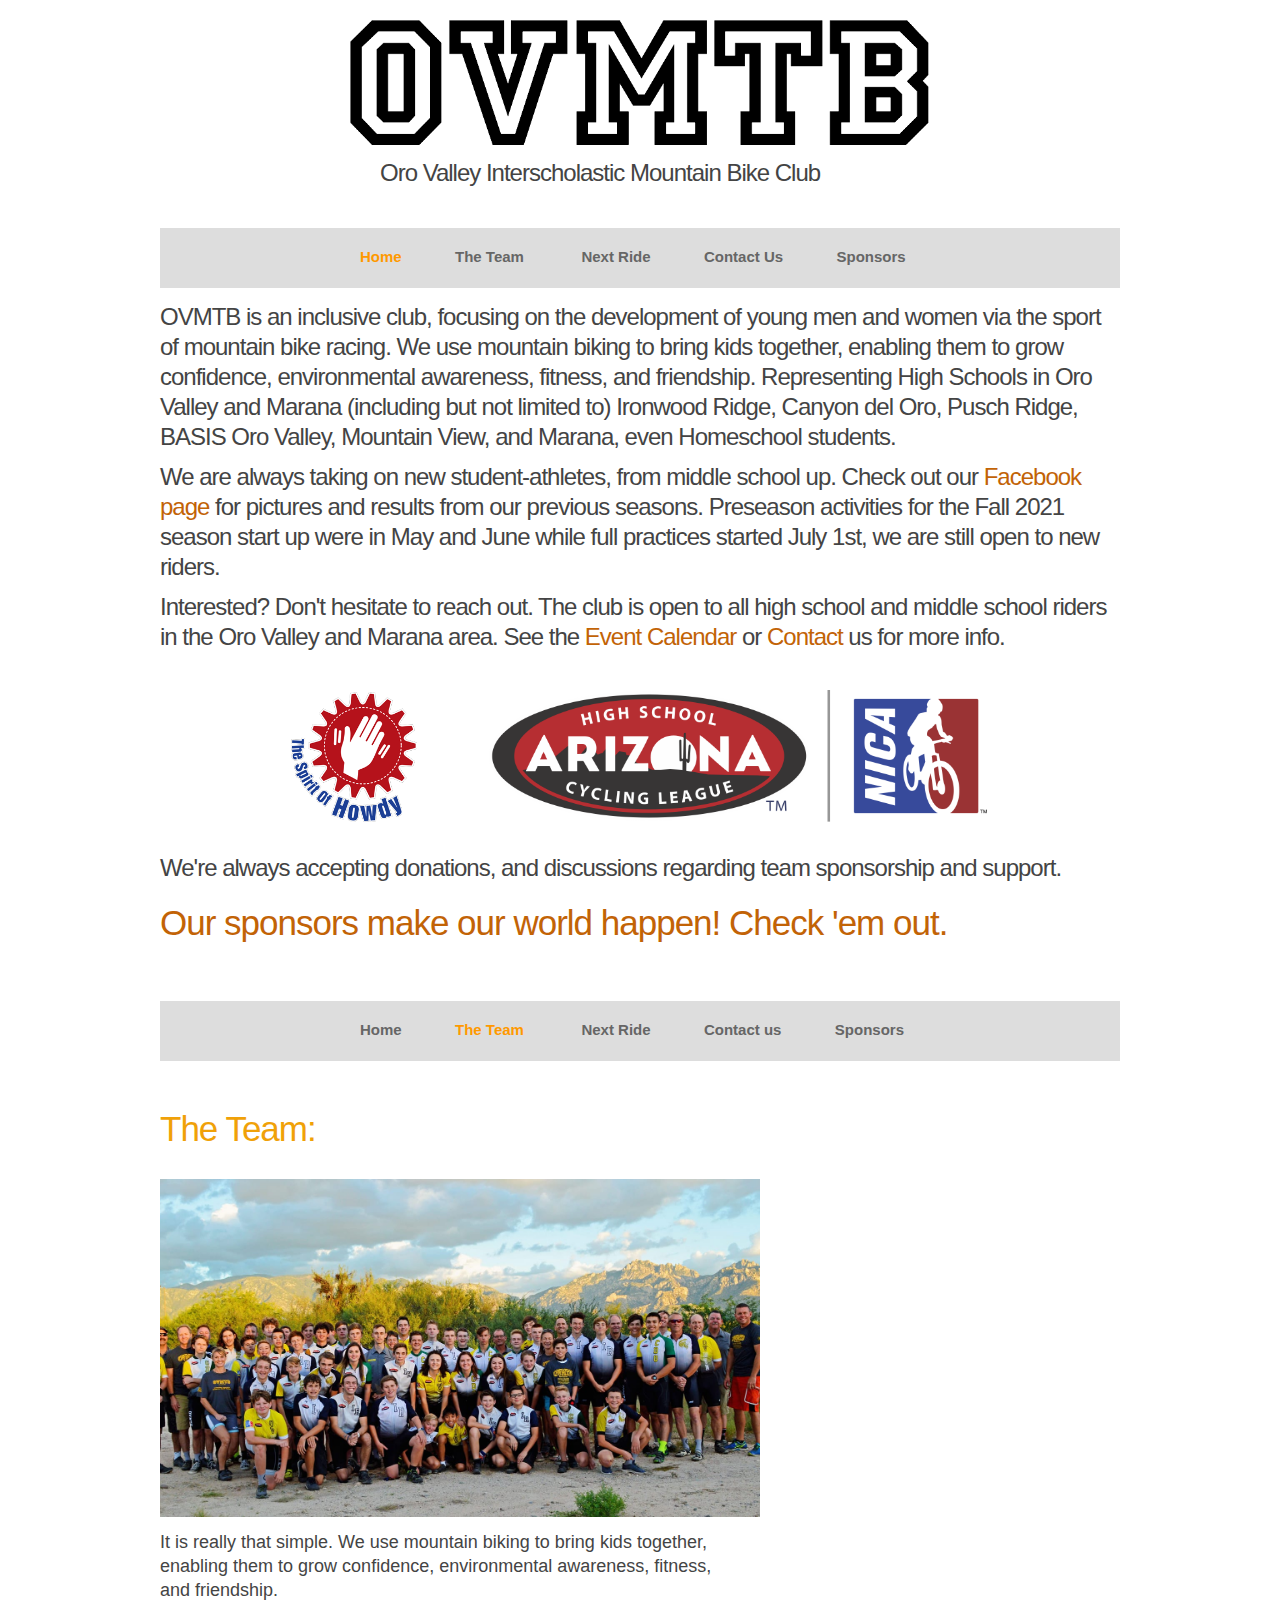
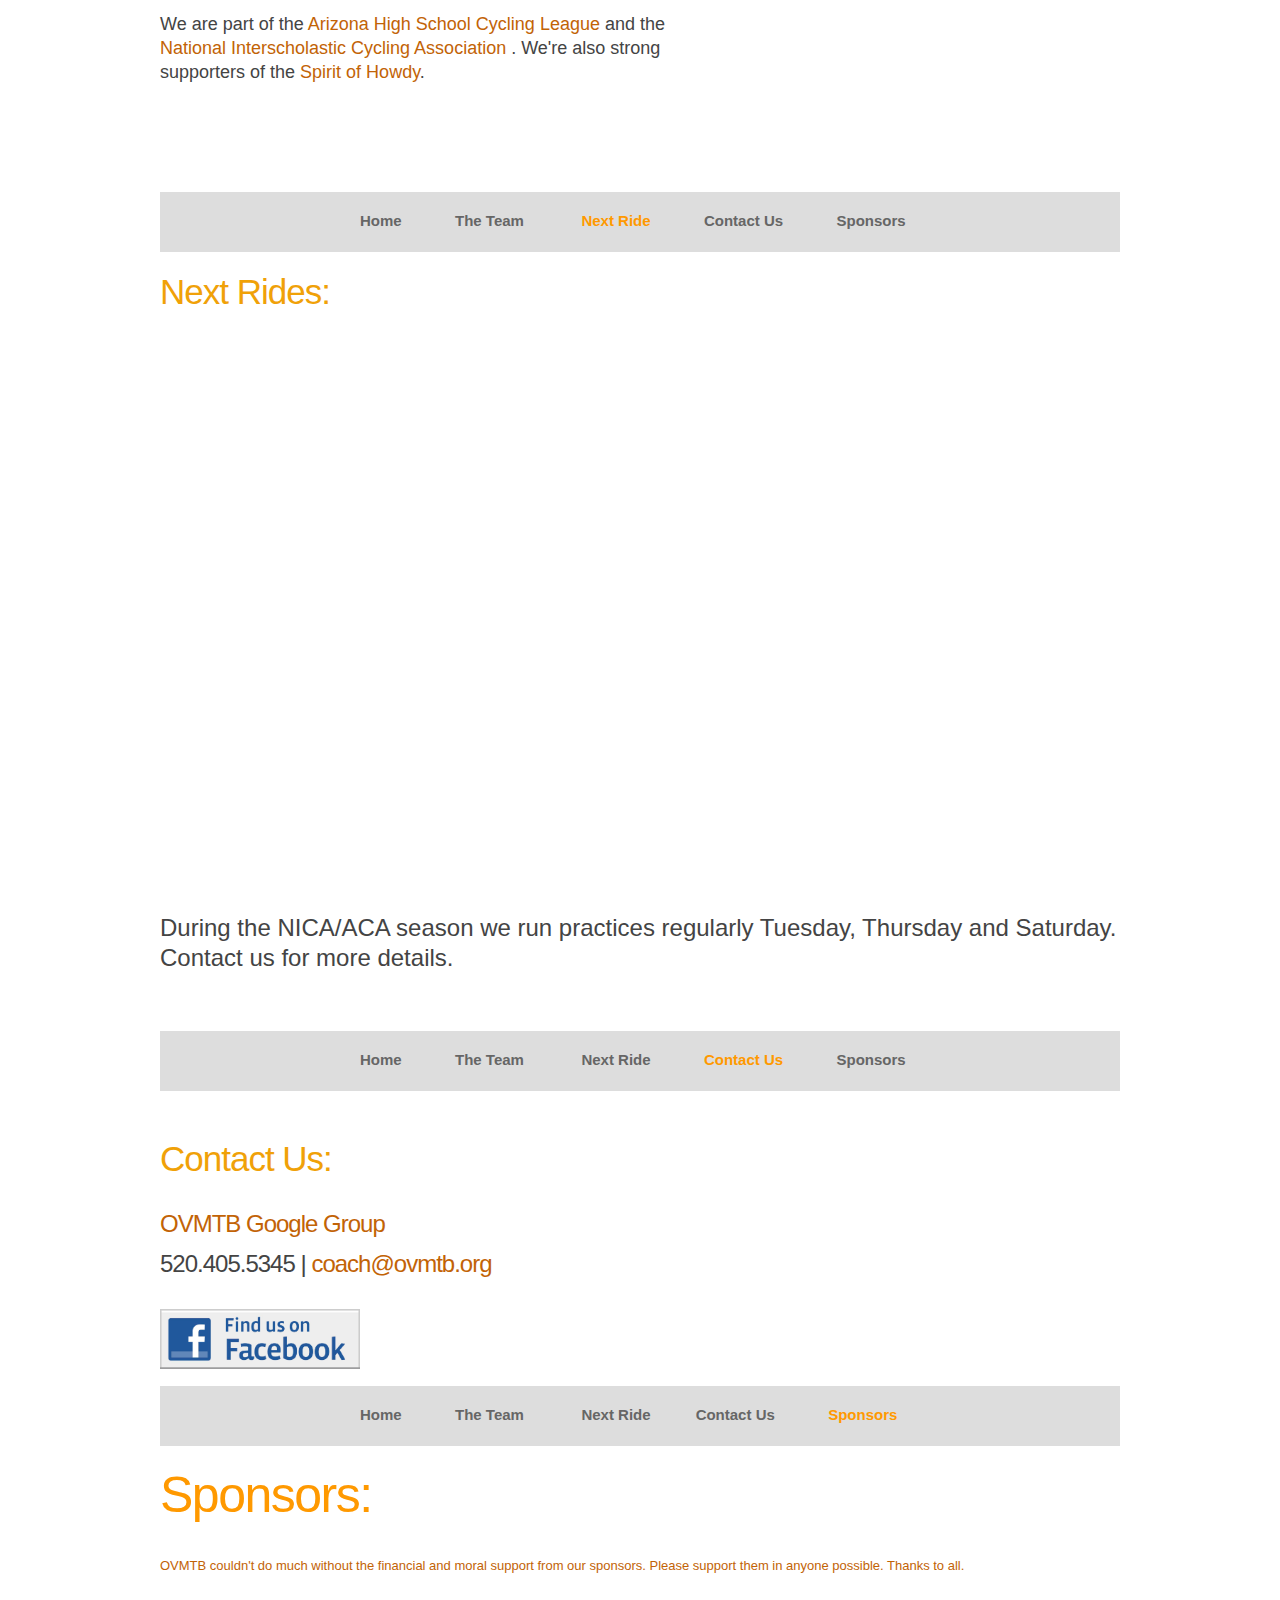
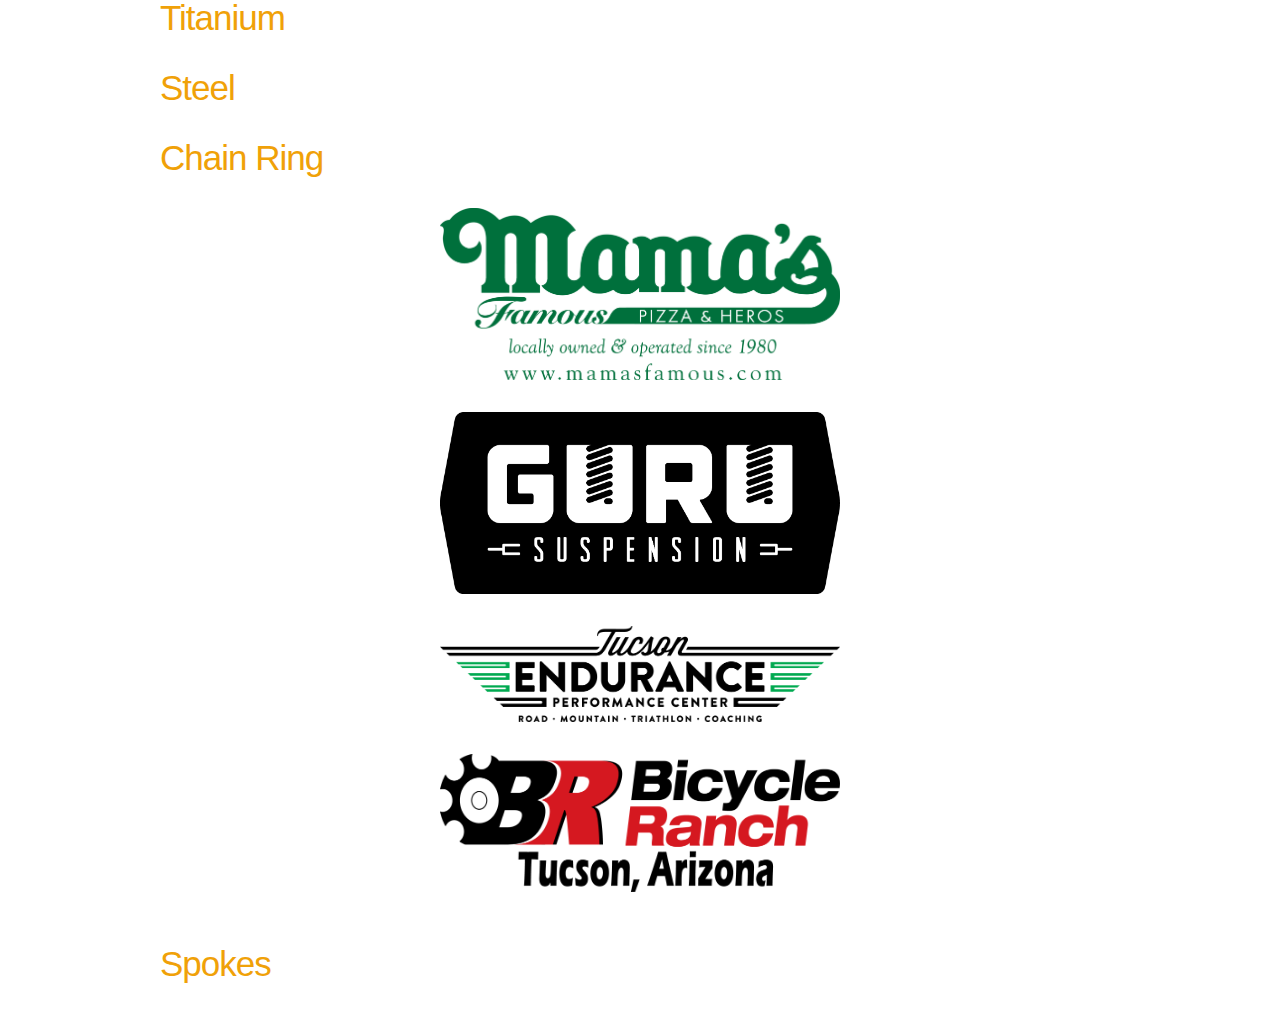
<file: public/index.html>
<!DOCTYPE html PUBLIC "-//W3C//DTD XHTML 1.1//EN" "http://www.w3.org/TR/xhtml11/DTD/xhtml11.dtd">
<html xmlns="http://www.w3.org/1999/xhtml">
<head>
	<title>OVMTB</title>

	<meta name="author" content="Dzyngiri [http://www.dzyngiri.com] / Kit Plummer " />
  <meta name="keywords" content="Oro Valley High School Mountain Bike Club" />
 	<meta name="description" content="Oro Valley High School Mountain Bike Club" />

	<!-- CSS -->
	<link rel="stylesheet" href="css/style.css" type="text/css" />
	<link href="images/style.css" rel="stylesheet" type="text/css" />

	<!-- JAVASCRIPT -->
	<script type="text/javascript" src="js/jquery.js"></script>
	<script type="text/javascript" src="js/verticalscroller.js"></script>
	<script type="text/javascript" src="js/jquery.galleriffic.js"></script>
	<script type="text/javascript" src="js/jquery.opacityrollover.js"></script>
	<script type="text/javascript" src="js/contact_form.js"></script>
	<script type="text/javascript" src="lib/jquery-1.3.2.min.js"></script>
	<script type="text/javascript" src="lib/jquery.tools.js"></script>
	<script type="text/javascript" src="lib/jquery.custom.js"></script>

		<!-- Pirobox setup and styles -->
<script type="text/javascript" src="lib/pirobox.js"></script>
<script type="text/javascript">
$(document).ready(function() {
	$().piroBox({
			my_speed: 400, //animation speed
			bg_alpha: 0.4, //background opacity
			slideShow : false, // true == slideshow on, false == slideshow off
			slideSpeed : 4,
			close_all : '.piro_close,.piro_overlay'// add class .piro_overlay(with comma)if you want overlay click close piroBox

	});
});
</script>

</head>
<body>
	<!-- CONTAINER -->

	<div class="container">

		<!-- LOGO + NAV  -->
		<div class="logo" id="top">
			<img src="images/ovmtb_block.png" width="579px" style="margin-left:120px" />
      <!--Set the margin-left according to your logo width-->
      <div style="padding-top: 10px; margin-left:150px;"> <p class="bolder">
        Oro Valley Interscholastic Mountain Bike Club </p>
  </div>      
		</div>
      
      

		<div class="TopNavigation">
			<ul class="nav">
				<li class="active">Home</li>
				<li><a href="#about">&nbsp;&nbsp;The Team</a></li>
				<li><a href="#portfolio">&nbsp;&nbsp;&nbsp;Next Ride</a></li>
				<li><a href="#contact">&nbsp;&nbsp;Contact Us</a></li>
				<li><a href="#sponsors">&nbsp;&nbsp;Sponsors</a></li>
			</ul>

		</div>
		<!-- END LOGO + NAV  -->
		<br />
		<p class="bolder">
		OVMTB is an inclusive club, focusing on the development of young men and women via the sport of mountain bike 		racing. We use mountain biking to bring kids together, enabling them to grow confidence, environmental 					awareness, fitness, and friendship. Representing High Schools in Oro Valley and Marana (including but
		not limited to) Ironwood Ridge, Canyon del Oro, Pusch Ridge, BASIS Oro Valley, Mountain View, and Marana, even Homeschool students.
          
		<!-- fielding teams in the <a href="https://arizonacycling.org/">Arizona Cycling
			Association</a> race season. We are an independent 501(c)(3) non-profit public charity, and we participate as part of the Arizona Interscholastic Cycling League, an official affiliate of the <a href="http://www.nationalmtb.org/">National Interscholastic Cycling Association</a>. -->
        </p>
		<p class="bolder">          
        We are always taking on new student-athletes, from middle school up. Check out our <a href ="https://www.facebook.com/ovmtb"> Facebook page</a> for pictures and results from our previous seasons. Preseason activities for the Fall 2021 season start up were in May and June while full practices started July 1st, we are still open to new riders.</p>
		<p class="bolder"> Interested? Don't hesitate to reach out. The club is open to all high school and middle school riders in the Oro Valley and Marana area. See the <a href="http://www.ovmtb.org/event-calendar">Event Calendar</a> or <a href="http://www.ovmtb.org/contact">Contact</a> us for more info.


        </p>
      
		<!-- <p class="bolder">          We also support teams and racers at other southwest mountain bike races.      Welcome to our site. 
    </p> -->
    <br /><br />
      
    <center>
  		<table>
  			<tr align="center">
  				<td>
  					<a href="http://www.spiritofhowdy.org">
  						<img src="images/howdy1.png" height="130" border="0">
  					</a>
  				</td>
          <td width=72px></td>
  				<td>
  					<a href="http://www.arizonacycling.org">
  						<img src="images/az_nice_block.png" width="500" border="0">
  					</a>
  				</td>
  			</tr>
  		</table>
    </center>
    <br /><br />
    <p class="bolder">We're always accepting donations, and discussions regarding team sponsorship and support.</p>
		<h3><a href="http://www.ovmtb.org/sponsors" title="Sponsors">Our sponsors make our world happen! Check 'em out.</a></h3>
    <br /><br />

		<!-- ABOUT  -->

		<div id="about">
			<!-- LOGO + NAV  -->
			<div class="TopNavigation">
				<ul class="nav">
					<li><a href="#top">Home</a></li>
					<li class="active">&nbsp;&nbsp;The Team</li>
					<li><a href="#portfolio">&nbsp;&nbsp;&nbsp;Next Ride</a></li>
					<li><a href="#contact">&nbsp;&nbsp;Contact us</a></li>
					<li><a href="#sponsors">&nbsp;&nbsp;Sponsors</a></li>

				</ul>

			</div>
			<!-- END LOGO + NAV  -->

			<!-- START CONTAINER ABOUT -->
			<div id="containerAbout">

				<!-- DESCRIPTION -->
				<div class="leftAbout">
				<br /><br />
					<h3>The Team:</h3>
					<img src="images/OVMTB_Facebook_Image.png" width="600px">
					<p></p>
					<!-- <p>...an inclusive club, focusing on the development of young men and
						women via the sport of mountain bike racing.</p> -->
          <p>It is really that simple.  We use mountain biking to bring kids
						together, enabling them to grow confidence, environmental awareness,
						fitness, and friendship.</p>
          <p>We are part of the <a href="http://www.arizonacycling.org">Arizona
						High School Cycling League</a> and the
						<a href="http://www.nationalmtb.org">
							National Interscholastic Cycling Association
						</a>. We're also strong supporters of the
						<a href="http://spiritofhowdy.org/">Spirit of Howdy</a>.
					</p>
           
                 
                  
				</div>
				<!-- END DESCRIPTION -->
				<!-- <div class="rightAbout">

					 <br /><br /><br /><h3 align="center">The Team</h3>
					<p align="center" class="bolder">Coaches</p>
					<p align="center" class="bolder">Ride Leaders</p>
					<p align="center" class="bolder">Riders</p>
					<p align="center" class="bolder">Parents</p>
					<p align="center" class="bolder">Volunteers</p>
					<p align="center" class="bolder"><a href="#sponsors">Sponsors/Supporters</a></p>
					<p class="bolder"></br>We are always taking on new student-athletes, from middle school up.<a href="http://www.ovmtb.org/contact" title="Contact">Contact us</a> with any questions.</p>


				<div class="clearer"></div>
			</div> --> <br /><br /><br /><br /><br /><br /><br /><br />
			<!-- END CONTAINER ABOUT -->
		<!-- END ABOUT  -->

		<!-- PORTFOLIO  -->
		<div id="portfolio">
			<!-- LOGO + NAV  -->
			<div class="TopNavigation">
				<ul class="nav">
					<li><a href="#top">Home</a></li>
					<li><a href="#about">&nbsp;&nbsp;The Team</a></li>
					<li class="active">&nbsp;&nbsp;&nbsp;Next Ride</li>
					<li><a href="#contact">&nbsp;&nbsp;Contact Us</a></li>
					<li><a href="#sponsors">&nbsp;&nbsp;Sponsors</a></li>

				</ul>

			</div>
			<!-- END LOGO + NAV  -->
<div class="clearer"></div>
			<h3>Next Rides:</h3><br />
			<p class="bolder">
			<iframe src="http://www.ovmtb.org/event-calendar" width="500" height="520" frameborder="no" scrolling="auto"></iframe>
			</p>
			<p>During the NICA/ACA season we run practices regularly Tuesday, Thursday and Saturday.  Contact us for more details.
			</p>
    </div><br /><br />
		<!-- END PORTFOLIO GALLERY -->

		<!-- CONTACT  -->
		<div id="contact">
			<!-- LOGO + NAV  -->
			<div class="TopNavigation">
				<ul class="nav">
					<li><a href="#top">Home</a></li>
					<li><a href="#about">&nbsp;&nbsp;The Team</a></li>
					<li><a href="#portfolio">&nbsp;&nbsp;&nbsp;Next Ride</a></li>
					<li class="active">&nbsp;&nbsp;Contact Us</li>
					<li><a href="#sponsors">&nbsp;&nbsp;Sponsors</a></li>

				</ul>

			</div></br></br>
			<!-- LOGO + NAV  -->

			<h3>Contact Us:</h3>
				<!-- CONTACT INFO -->
      <p class="bolder"><a href="https://groups.google.com/forum/#!forum/ovmtb">OVMTB Google Group</a></p>
			<p class="bolder">520.405.5345 | <a href="mailto:coach@ovmtb.org">coach@ovmtb.org</a></p>

      <div id ="contactInfo">
        <a href="https://www.facebook.com/ovmtb">
		      <img src="images/facebookicon.png" width="200">
		    </a>
				<br/>
				<div class="clearer"></div>
			</div><br /><br />

			<!-- END CONTACT INFO -->

			<!-- Sponsors  -->
			<div id="sponsors">
				<div class="TopNavigation">
					<ul class="nav">
						<li><a href="#top">Home</a></li>
						<li><a href="#about">&nbsp;&nbsp;The Team</a></li>
						<li><a href="#portfolio">&nbsp;&nbsp;&nbsp;Next Ride</a></li>
						<li><a href="#contact">Contact Us</li>
						<li class="active">&nbsp;&nbsp;Sponsors</li>

					</ul>

				</div>
				<!-- LOGO + NAV  -->

				<h2>Sponsors:</h2>
				<p>OVMTB couldn't do much without the financial and moral support from our sponsors.  Please support them in anyone possible.  Thanks to all.</p>
					<!-- CONTACT INFO -->
					<h3>Titanium</h3>
					<center>
					<!-- <p><a href="http://www.numericraft.com" alt="Numeri-Craft"><img src="images/numericraft.png" width="800px"></a></p><br /> -->
				</center>
					<h3>Steel</h3>
					<center>
					<!-- <p><a href="http://www.teesplease.com" alt="Tees Please"><img src="images/teesplease.png" height="300px"></a></p>
					<br /> -->
					<!-- <p><a href="http://www.farendgear.com" alt="Far End Gear"><img src="images/farendgear.png" width="500px"></a></p>
					<br /> -->
					<!-- <p><a href="http://www.area51audio.com" alt="Area 51"><img src="images/area51.png" width="500px"></a></p><br /> -->
					<!-- <p><a href="http://www.tucsonduilawyers.com" alt="Charnesky & Dieglio"><img src="images/charnesky_dieglio.png" width="500px"></a></p><br /> -->

				</center>
					<h3>Chain Ring</h3>
					<center>
					<p><a href="http://www.mamasfamous.com" alt="Mama's Pizza"><img src="images/mamas.png" width="400px"></a></p><br />
					<p><a href="http://www.gurususpension.com" alt="Guru Suspension"><img src="images/guru.png" width="400px"></a></p><br />
					<p><a href="http://www.tucsonendurancecenter.com" alt="Tucson Performance Endurance Center"><img src="images/tepc.png" width="400px"></a></p><br />
					<p><a href="http://bicycleranch.com/tucson-news" alt="Bicycle Ranch Tucson"><img src="images/bikeranchtucson.png" width="400px"></a></p><br />
					<!-- <p><a href="http://www.orovalleybicycles.com" alt="Oro Valley Bicycles"><img src="images/ovb.png" width="400px"></a></p><br /> -->
					<!-- <p><a href="http://www.tucsonravelco.com" alt="Tucson Ravelco"><img src="images/ravelco.png" width="400px"></a></p><br /> -->
				</center>
					<h3>Spokes</h3>
					<!-- <h4><a href="http://agents.allstate.com/bruce-unger-oro-valley-az.html" alt="Bruce Unger, Allstate Insurance">Bruce Unger, Allstate Insurance</a></h4> -->
					<!-- <h4><a href="http://www.grinzortho.com" alt="Grinz Orthodontics">Grinz Orthodontics</a></h4> -->


			</div>
		</div>
		<!-- END CONTACT  -->



	</div>
	<!-- END CONTAINER -->




</body>
</html>
</file>
<file: public/images/style.css>
/*::::: PIROBOX RULES::::::::*/
.piro_overlay { position: fixed; _position: absolute; top: 0; left: 0; width: 100%; height: 100%; background:#fff; display: none; z-index:99997; }

.loading span{position:absolute;top:50%;left:50%;margin-top:-15px;margin-left:-15px;width:30px;height:30px;display:block;z-index:100008; background:none }
.loading span span{position:absolute; display:block; width:30px;height:30px; z-index:100009;background: url(ajax-loader.gif) center center no-repeat!important;background: url(ajax-loader.gif) center center no-repeat;}

.caption{position:absolute;bottom:0;left:0;margin:0;display:block; padding:0px; cursor:text; background:#222;}
.piro_nav{position:absolute;bottom:0;left:50%;margin:0;display:block; padding:0; background:none;}
.caption p{ display:block; margin:0;padding:4px 28px 4px 38px; text-align:center; font-weight:normal; background:black; color:white; font-size:12px;}

a.piro_close{position:absolute;top:20px;right:20px;height:35px;width:35px;background:url(close_btn.png) no-repeat;cursor:pointer;z-index:100006;}
a:hover.piro_close{background:url(close_btn_h.png) no-repeat;}

a.piro_next{position:absolute;top:50%;width:35px; height:35px;right:20px;text-indent:-999em;outline:none; display:block; margin:-18px 0 0 0;background:url(next.png) center right no-repeat; border:none; cursor:pointer;z-index:1000000001}
a:hover.piro_next{background:url(next_h.png) center right no-repeat;}

a.piro_prev{position:absolute;top:50%;width:35px; height:35px;left:20px; text-indent:-999em; outline:none;display:block;margin:-18px 0 0 0;background: url(prev.png) center left no-repeat;border:none; cursor:pointer; z-index:1000000000}
a:hover.piro_prev{background:url(prev_h.png) center left no-repeat;}



.pirobox_content {position:absolute; top:50%; left: 50%; padding:0; width: 800px; height: 600px; margin:-300px 0 0 -400px; display:block; z-index:99998;font-family:Trebuchet MS,Arial;}
.pirobox_content table,tbody,tr,th,td{margin:0;padding:0;border:none;}
.pirobox_content img{ margin:0; padding:0; border:none;}

.t_l{background:url(t_l.png) no-repeat; width:20px; height:20px;}
.t_r{background: url(t_r.png) no-repeat; width:20px; height:20px;}
.t_c{height:20px; background:url(t_c.png) repeat-x;}

.c_l{width:20px; background: url(c_l.png) repeat-y;}
.c_c{background:white; margin:0; padding:0;}
.c_c div{width:760px; height:560px; margin:0; padding:0 0 0px 0;}
.c_r{width:20px; background: url(c_r.png) repeat-y;}

.b_c{height:20px; background:url(b_c.png) repeat-x;}
.b_l{background:url(b_l.png) no-repeat; width:20px; height:20px;}
.b_r{background:url(b_r.png) no-repeat; width:20px; height:20px;}

/*.t_l{background:#000; width:10px; height:10px;}
.t_r{background:#000; width:10px; height:10px;}
.t_c{height:10px; background:#000;}

.c_l{width:10px; background:#000;}
.c_c{background:#000; margin:0; padding:0;}
.c_c div{width:380px; height:180px; margin:0; padding:0;}
.c_r{width:10px; background: #000;}

.b_c{height:10px; background:#000;}
.b_l{background:#000; width:10px; height:10px;}
.b_r{background:#000; width:10px; height:10px;}
*/
.box_img{ position:absolute; z-index:99995; background: url(img_bg.png);width: 100%; top:30px; left:30px; height: 100%; padding:0;}
.err_mess{ position:absolute;bottom:20px; color:white; padding:0; margin:0 0 0 20px; display:block;}
.err_mess a{color:red; font-weight:700;}
.number{position:absolute;margin-left:3px;height:18px;width:30px; padding:3px;left:0;color:#666;bottom:1px; font-size:11px;}
a.link_to {position:absolute;margin-right:6px;height:20px;width:20px;right:0;color:#999;bottom:3px; background:url(link_out.png) no-repeat; text-indent:-999em;}
a:hover.link_to { background:url(link_out_h.png) no-repeat;}
a.play{position:absolute;top:20px!important;top:20px;left:20px!important;left:20px;width:40px; height:40px; margin:0; outline:none; display:block;background:url(play.png) no-repeat; text-indent:-999em; border:none;cursor:pointer;}
a:hover.play{background:url(play_h.png) no-repeat;}
a.stop{position:absolute;top:20px!important;top:20px;left:20px!important;left:20px;;width:40px; height:40px; margin:0; outline:none; display:block;background:url(pause.png) no-repeat;text-indent:-999em; border:none;cursor:pointer;}
a:hover.stop{background:url(pause_h.png) no-repeat;}
</file>
<file: public/css/style.css>
/*reset*/
html, body, div, span, applet, object, iframe,
h1, h2, h3, h4, h5, h6, p, blockquote, pre,
a, abbr, acronym, address, big, cite, code,
del, dfn, em, font, img, ins, kbd, q, s, samp,
small, strike, strong, sub, sup, tt, var,
b, u, i, center,
dl, dt, dd, ol, ul, li,
fieldset, form, label, legend,
table, caption, tbody, tfoot, thead, tr, th, td {margin: 0;padding: 0;border: 0;outline: 0;font-size: 100%;vertical-align: baseline;background: transparent;}
body {line-height: 1; }
ol, ul {list-style: none;}
blockquote, q {quotes: none;}
blockquote:before, blockquote:after,
q:before, q:after {content: '';content: none;}
:focus {outline: 0;}
ins {text-decoration: none;}
del {text-decoration: line-through;}
table {border-collapse: collapse;border-spacing: 0;}

.clearer { height: 0px; overflow: hidden; margin: 0px; clear: both; }

/* Link */
a { color:#c26306; text-decoration:none;}
a:link, a:visited { color: #c26306; text-decoration: none; }
a:active, a:hover { color: #b80707; text-decoration: none; }

h2 { font-family: Century Gothic, Arial; font-weight:lighter; font-size:50px;color: #FF9900;margin: 20px 0 30px 0; letter-spacing: -1.5px;}
h3 {font-family: Century Gothic, Arial; font-weight:lighter; font-size:35px;color:#f0a108;margin: 20px 0 30px 0;letter-spacing:-1px;}
h4 {font-family: Century Gothic, Arial, serif; font-weight: lighter; font-size:30px; color: #333; margin: 20px 0 30px 0; text-align:center;
line-height:60px; letter-spacing: 2px;}
h5 {font-family: Century Gothic, Arial; font-weight:lighter; font-size:85px;color: #333; text-align:center; letter-spacing: -1.5px;}
p {line-height:24px; font-size:13px;margin:0 0 10px 0;}
#portfolio p {line-height:30px; font-size:24px;margin:0 0 30px 0;}

body {background:#FFFFFF;font:12px "Century Gothic", arial, Helvetica, sans-serif;color:#444;}
.container {width:960px;margin: 0 auto;}
.logo {width:812px; margin:20px 0 0 70px; padding:0 0 30px 0;}

/*navigation*/
.TopNavigation {height:60px;background:#DDDDDD;}
.social {width:120px; height:60px;float:right; padding: 15px 0 0 0;}
ul.nav {width:960px;margin: 0 0 0 200px;}
ul.nav li {float:left; display:inline; margin:20px 45px 0 0; font-size:15px; font-weight: bold; font-family:"Century Gothic", arial, Helvetica;}
ul.nav a {color:#666;text-decoration:none;}
ul.nav a:hover {color:#FF9900;}
ul.nav .active {color:#FF9900;}


#containerAbout {width:960px;}
.rightAbout {float:left;width:240px;margin:0 0 0 30px;}
.leftAbout {float:left;width:660px;}
.leftAbout p {padding:0 100px 0 0; font-size:18px;}
#skills {width:960px;height:80px;background:url(../images/bg.skills.gif) no-repeat top center;margin:20px 0 50px 0;}
#skills ul {margin: 0 0 0 270px;list-style:none;padding-top:30px;}
#skills li {display:inline;margin:40px 40px 0 0;font-size:16px;font-family:"Century Gothic", arial, Helvetica;}

/*twitter*/
ul#twitter_update_list li {list-style-type:none;padding: 0 0 15px 0;color:#000;margin:0;}
ul#twitter_update_list .divisor {height:1px;border-bottom:1px solid #b1b1b1;}
ul#twitter_update_list .data {color:#6b6c69;}
ul#twitter_update_list .data:before {content:"#[";}
ul#twitter_update_list .data:after {content:"]";}
ul#twitter_update_list a:link, ul#twitter_update_list a:visited {color:#ab4b05;text-decoration:none;}
ul#twitter_update_list a:hover, ul#twitter_update_list a:active {color:#ab4b05;text-decoration:underline;}

.quote {background:url(../images/quote.gif) no-repeat top left; padding: 20px 0 0 60px; border-top:1px dashed #b1b1b1;}

/*contact form*/
#form {width:570px;margin: 20px 0 40px 0;float:left;}
.notification_error{border: 1px solid #f1dfc5;height: auto;color: #ca5702;width: 457px;padding: 10px 10px 10px 60px;background:url(../images/icons/erro.png) no-repeat center left #fdf0dc;text-align:left;-moz-border-radius:5px;margin-bottom:10px;}
.notification_ok{border: 1px #cbcf8e solid;height: auto;width: 90%;padding: 10px;background: #f5f9fd;text-align: center;-moz-border-radius: 5px;margin-bottom:10px;}
label  { width: 100px; margin: 5px; float: left; text-align:left;}
textarea{width:400px;margin: 5px;padding: 5px; float: left;border: 1px solid #999999; border-top-color: #CCCCCC; border-left-color: #CCCCCC; color: #333333; font: 11px Verdana, Helvetica, Arial, sans-serif;-moz-border-radius: 3px;}
.button {margin: 0 0 0 5px; padding-left:150px;}
br { clear: left; }
.textbox {width:400px;height:30px;margin: 5px;padding: 5px; float: left;border: 1px solid #999999; border-top-color: #CCCCCC; border-left-color: #CCCCCC; color: #333333; font: 11px Verdana, Helvetica, Arial, sans-serif;-moz-border-radius: 3px;}
.textbox2 {height:140px;}

/*contact info*/
#contactInfo {float:left; height:350; width:350px;margin:20px 0 0 0;}
.bolder {font-weight: normal;font-size:24px;letter-spacing:-1.0px;line-height:30px;}

p.footer { font-family:Century Gothic, arial, Helvetica; font-weight:normal; color: #999999; text-align: center; font-size:40px;}

/* gallery */

.row {
	padding: 0px 0px 0px 0px;
	height: 205px;
}

.box_img2 {
	width: 232px;
	height: 113px;
	padding: 0px 0px 0px 0px;
	float:left;
	/*border:#666666 2px solid;*/
}

.box_razd {
	width: 19px;
	height: 70px;
	float: left;
}

.box_img2 h1 {
	font-family: "Century Gothic", Hero, Arial, Helvetica, sans-serif;
	font-size:15px;
	font-weight: 100;
	color: #FF9900;
	text-align: left;
	padding: 15px 0px 15px 0px;
}

.rol_over:hover {

background:url(images/rol_over_galery.png) left top no-repeat;
}
</file>
